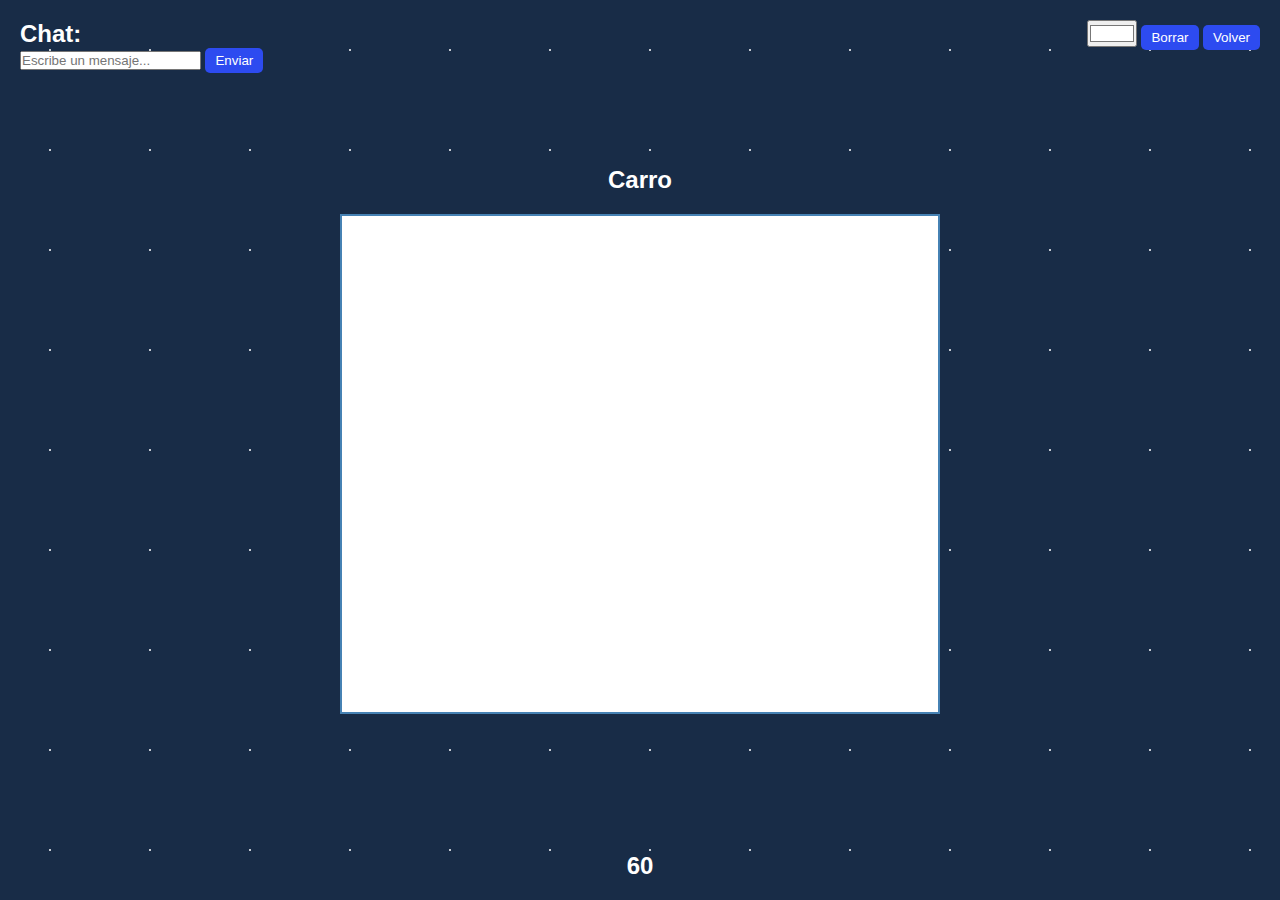
<file: ProyectoDesarrollo/src/juego.html>
<!DOCTYPE html>
<html lang="es">
<head>
    <meta charset="UTF-8">
    <meta name="viewport" content="width=device-width, initial-scale=1.0">
    <title>Pintando Ando</title>
    <link rel="icon" type="image/png" href="img/lapiz.png">
    <link rel="stylesheet" href="../css/juego.css">
</head>
<body>
    <div class="stars"></div>
    <div class="word-container">
        <h2><span id="randomWord"></span></h2>
    </div>
    <div class="chat-container">
        <h2>Chat:</h2>
        <div id="chatMessages" class="chat"></div>
        <form id="chatForm">
            <input type="text" id="messageInput" placeholder="Escribe un mensaje...">
            <button type="submit" id="sendButton">Enviar</button>
        </form>
    </div>
    <div class="timer-container">
        <h2><span id="timer">60</span></h2>
    </div>
    <canvas id="canvas" width="600" height="500"></canvas>
    <div class="controls">
        <input type="color" id="colorPicker" value="#ffffff">
        <button id="clearButton">Borrar</button>
        <button id="backButton">Volver</button>
    </div>
    <script src="../js/juego.js"></script>
</body>
</html>
</file>
<file: ProyectoDesarrollo/css/juego.css>
* {
  margin: 0;
  padding: 0;
  box-sizing: border-box;
}

body {
  font-family: 'Arial', sans-serif;
  background-color: #182c47;
  display: flex;
  flex-direction: column;
  align-items: center;
  justify-content: center;
  height: 100vh;
  position: relative;
}

canvas {
  width: 600px;
  height: 500px;
  border: 2px solid #4682b4;
  background-color: #fff;
  cursor: crosshair;
  margin: 20px;
}

.controls {
  position: absolute;
  top: 20px;
  right: 20px;
}

button {
  padding: 5px 10px;
  border: none;
  background-color: #2D4BF0;
  color: #fff;
  cursor: pointer;
  border-radius: 5px;
}

button:hover {
  background-color: #4D5CB0;
  transform: scale(1.1);
}

.chat-container {
  font-family: 'Arial', sans-serif;
  position: absolute;
  top: 20px;
  left: 20px;
  text-align: left;
  color: #fff;
}

.chat-word {
  color: #fff;
}

.timer-container {
  position: absolute;
  bottom: 20px;
  color: #fff;
}

.stars {
  position: absolute;
  width: 100%;
  height: 100%;
  top: 0;
  left: 0;
  pointer-events: none;
  background-image: url('data:image/svg+xml,%3Csvg xmlns="http://www.w3.org/2000/svg" width="100" height="100" viewBox="0 0 100 100"%3E%3Ccircle cx="50" cy="50" r="1" fill="%23fff" /%3E%3C/svg%3E');
  animation: starsAnimation 50s linear infinite;
}

@keyframes starsAnimation {
  from {
    background-position: 0 0;
  }
  to {
    background-position: 100% 100%;
  }
}
</file>
